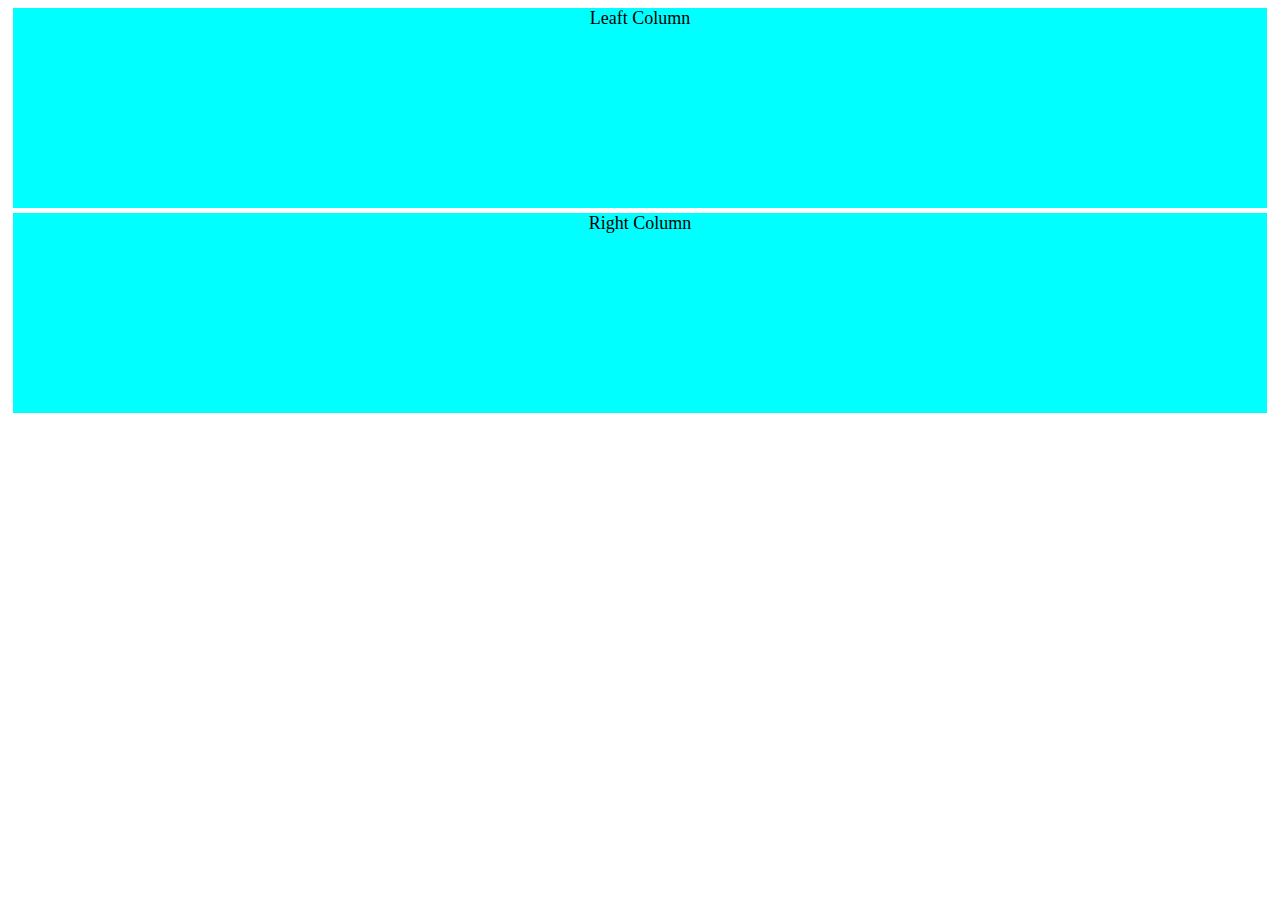
<file: index.html>
<!DOCTYPE html>
<html>
    <head>
        <link rel="stylesheet" type="text/css" href="style.css">
        <link href="https://cdn.jsdelivr.net/npm/bootstrap@5.3.8/dist/css/bootstrap.min.css" rel="stylesheet" integrity="sha384-sRIl4kxILFvY47J16cr9ZwB07vP4J8+LH7qKQnuqkuIAvNWLzeN8tE5YBujZqJLB" crossorigin="anonymous">
    </head>
    <body>
        <div class ="container">
            <div class="row">
                <div class="col-md-6">
                    <div class="newDiv">
                        Leaft Column
                    </div>
                </div>
                <div class="col-md-6">
                    <div class="newDiv">
                        Right Column
                    </div>
            </div>
        </div>
    </body>
</html>
</file>
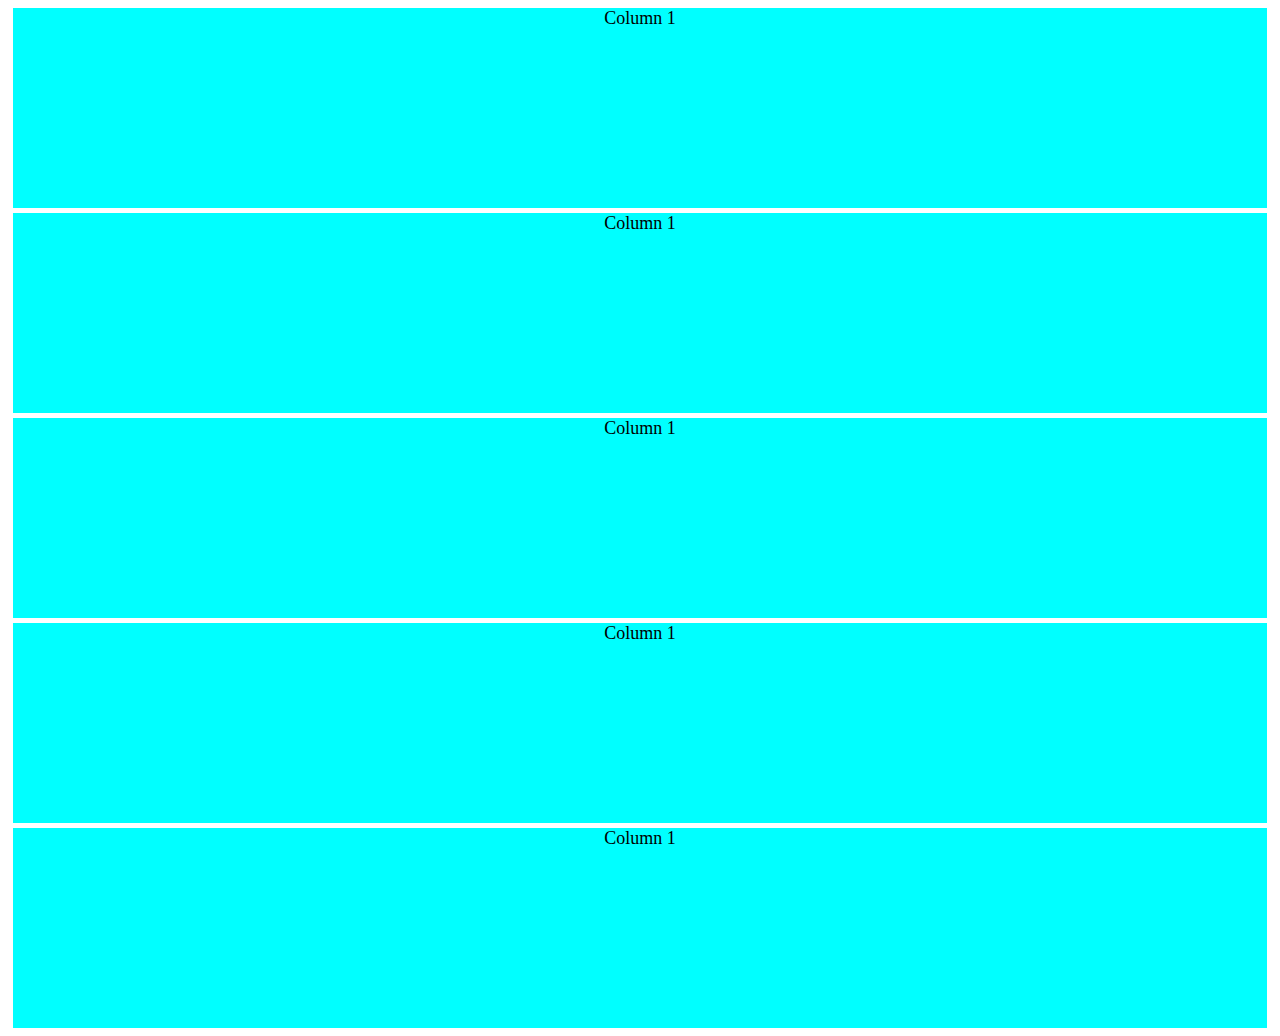
<file: grid_column_off_set.html>
<!DOCTYPE html>
<html>
    <head>
        <link rel="stylesheet" type="text/css" href="style.css">
        <link href="https://cdn.jsdelivr.net/npm/bootstrap@5.3.8/dist/css/bootstrap.min.css" rel="stylesheet" integrity="sha384-sRIl4kxILFvY47J16cr9ZwB07vP4J8+LH7qKQnuqkuIAvNWLzeN8tE5YBujZqJLB" crossorigin="anonymous">
    </head>
    <body>
        <div class ="container">

            <div class="row">

                <div class="col-md-3 offset-3">

                    <div class="newDiv">

                         Column 1

                     </div>


                
                </div>
                
                <div class="row">
                    <div class="col-md-3">

                    <div class="newDiv">

                         Column 1

                     </div>


                
                </div>
                <div class="col-md-3">

                    <div class="newDiv">

                         Column 1

                     </div>


                
                </div>
                <div class="col-md-3">

                    <div class="newDiv">

                         Column 1

                     </div>


                
                </div>
                <div class="col-md-3">

                    <div class="newDiv">

                         Column 1

                     </div>


                
                </div>


                </div>
                
             </div>


        </div>

    </body>


</html>
</file>
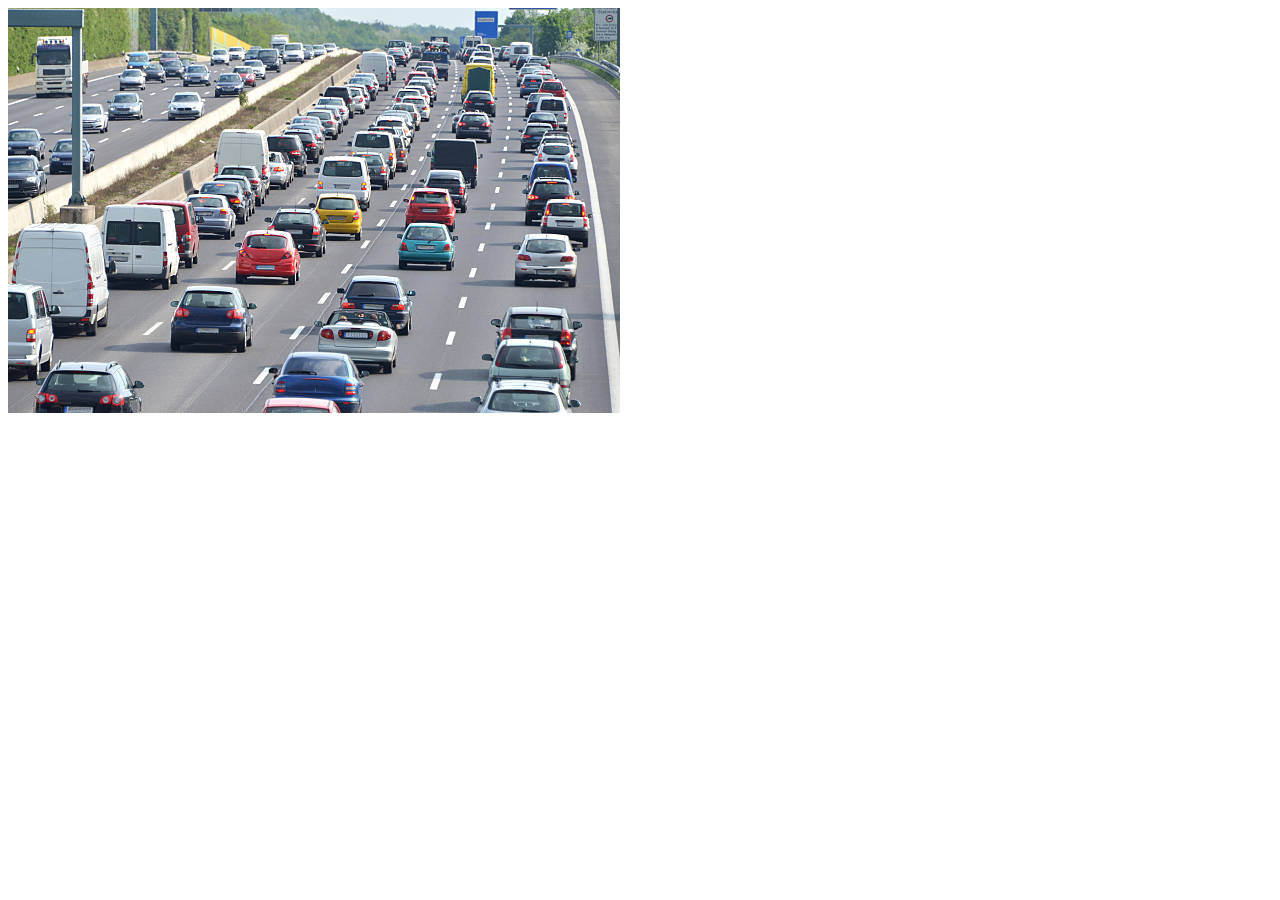
<file: images_responsive.html>
<!DOCTYPE html>
<html>
    <head>
        <link rel="stylesheet" type="text/css" href="style.css">
        <link href="https://cdn.jsdelivr.net/npm/bootstrap@5.3.8/dist/css/bootstrap.min.css" rel="stylesheet" integrity="sha384-sRIl4kxILFvY47J16cr9ZwB07vP4J8+LH7qKQnuqkuIAvNWLzeN8tE5YBujZqJLB" crossorigin="anonymous">
    </head>
    <body>

        <div class="container">
             <img class="img-fluid " src="car_images.jpg" />
         </div>


    </body>

</html>
</file>
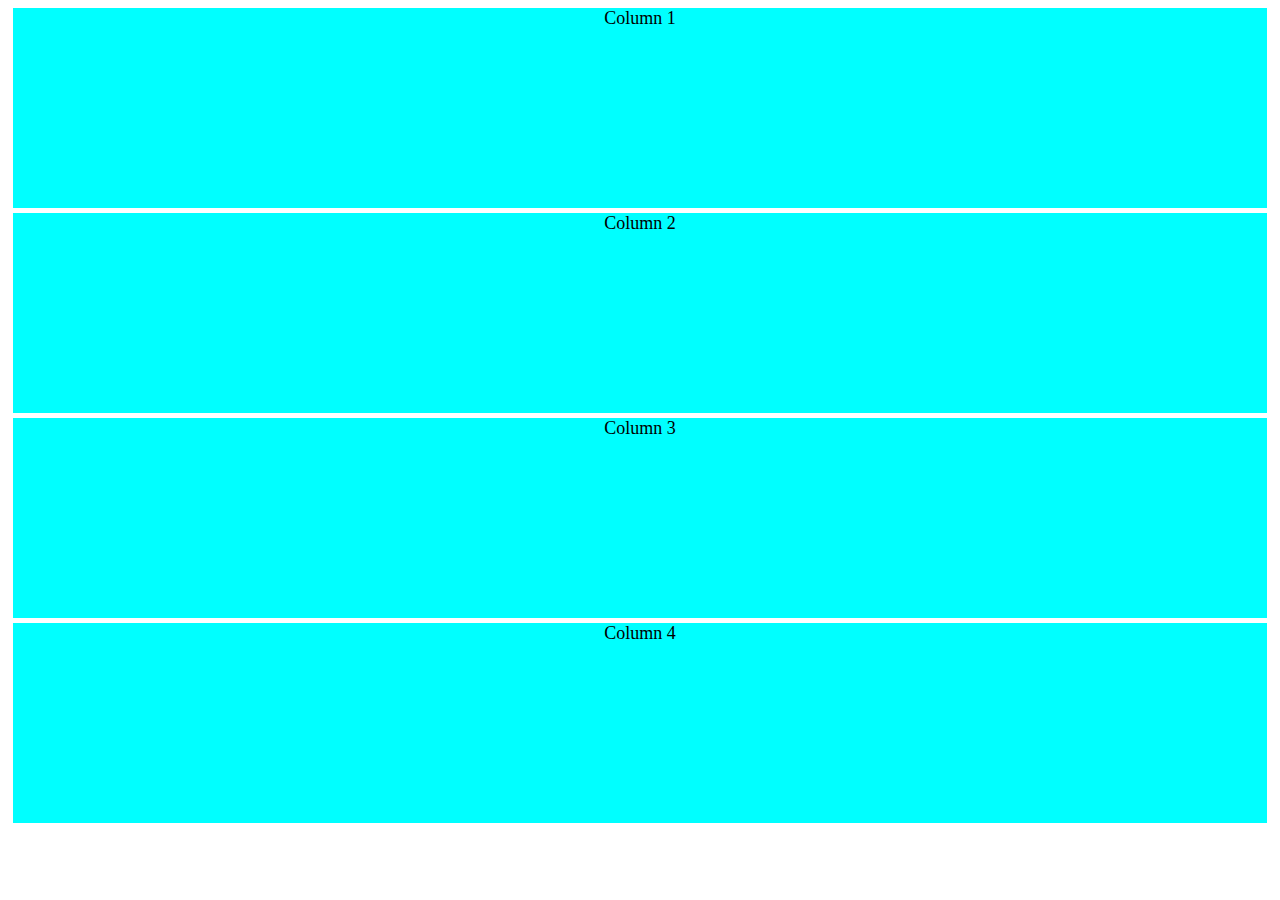
<file: layout.html>
<!DOCTYPE html>
<html
    <head>
        <link rel="stylesheet" type="text/css" href="style.css">
        <link href="https://cdn.jsdelivr.net/npm/bootstrap@5.3.8/dist/css/bootstrap.min.css" rel="stylesheet" integrity="sha384-sRIl4kxILFvY47J16cr9ZwB07vP4J8+LH7qKQnuqkuIAvNWLzeN8tE5YBujZqJLB" crossorigin="anonymous">
    </head>
    <body>

        <div class ="container">
            <div class="row">
                
                <div class="col-lg-6 col-md-8">
                    <div class="newDiv">
                        Column 1
                    </div>
          
                </div>

                 <div class="col-lg-6 col-md-4">
                    <div class="newDiv">
                        Column 2
                    </div>
          
                </div>
                 <div class="col-lg-6 col-md-8">
                    <div class="newDiv">
                        Column 3
                    </div>
          
                </div>
                 <div class="col-lg-6 col-md-4">
                    <div class="newDiv">
                        Column 4
                    </div>
          
                </div>
    </body>
</html>
</file>
<file: style.css>
.newDiv{
    margin:5px;
    height: 200px;
    background-color: aqua;
    text-align: center;
    font-size: large;
}
</file>
